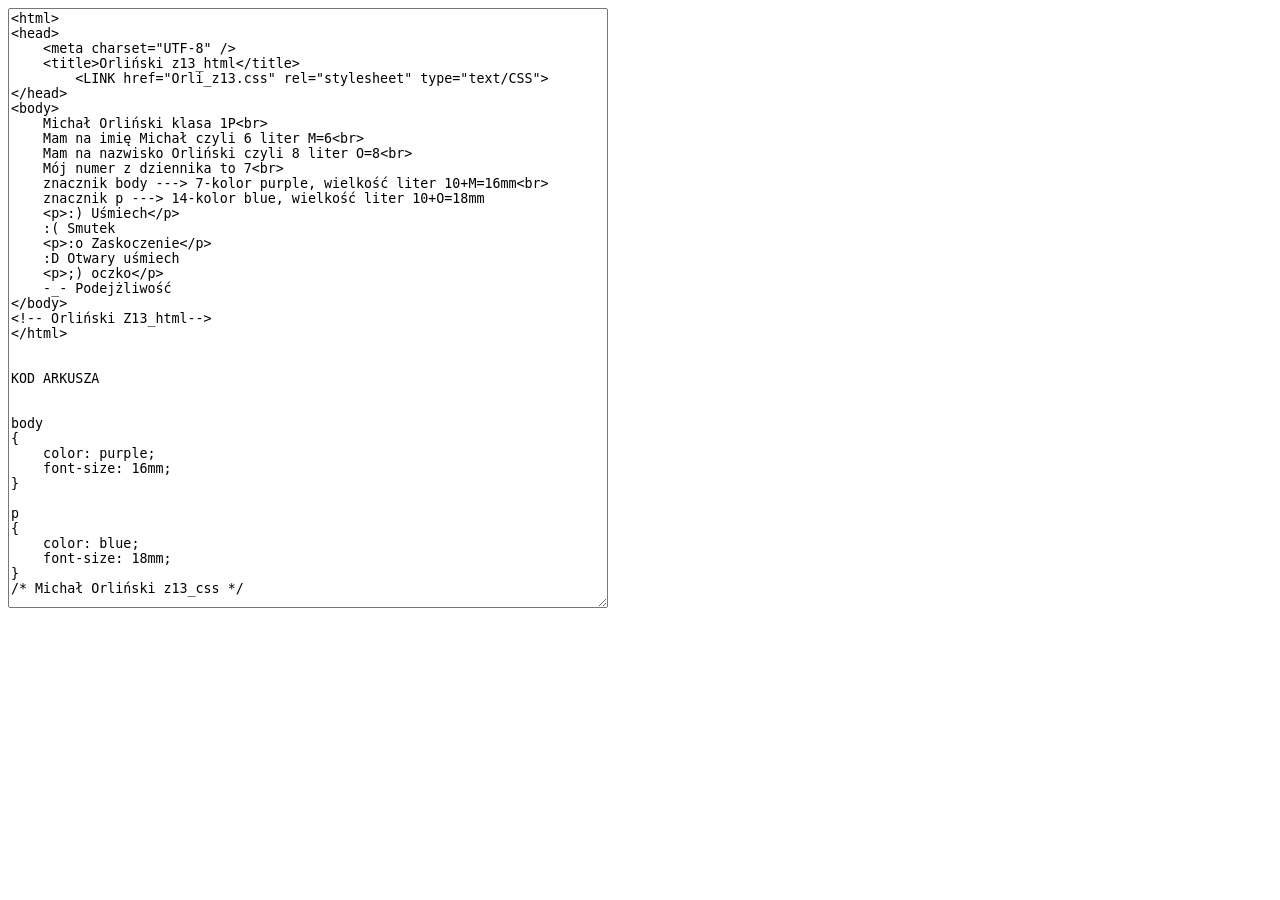
<file: Orli_z13_kod.html>
<html>
<head>
    <meta charset="UTF-8" />
    <title>Orliński z13_kod</title>
    <link href="text.css" rel="stylesheet" type="text/CSS">
</head>
<body>
    <textarea readonly>
<html>
<head>
    <meta charset="UTF-8" />
    <title>Orliński z13_html</title>
        <LINK href="Orli_z13.css" rel="stylesheet" type="text/CSS">
</head>
<body>
    Michał Orliński klasa 1P<br>
    Mam na imię Michał czyli 6 liter M=6<br>
    Mam na nazwisko Orliński czyli 8 liter O=8<br>
    Mój numer z dziennika to 7<br>
    znacznik body ---> 7-kolor purple, wielkość liter 10+M=16mm<br>
    znacznik p ---> 14-kolor blue, wielkość liter 10+O=18mm
    <p>:) Uśmiech</p>
    :( Smutek
    <p>:o Zaskoczenie</p>
    :D Otwary uśmiech
    <p>;) oczko</p>
    -_- Podejżliwość
</body>
<!-- Orliński Z13_html-->
</html>


KOD ARKUSZA 


body 
{
    color: purple;
    font-size: 16mm;
}

p 
{
    color: blue;
    font-size: 18mm;
}
/* Michał Orliński z13_css */
</textarea>
</body>
<!--- Orliński Z13_kod-->
</html>
</file>
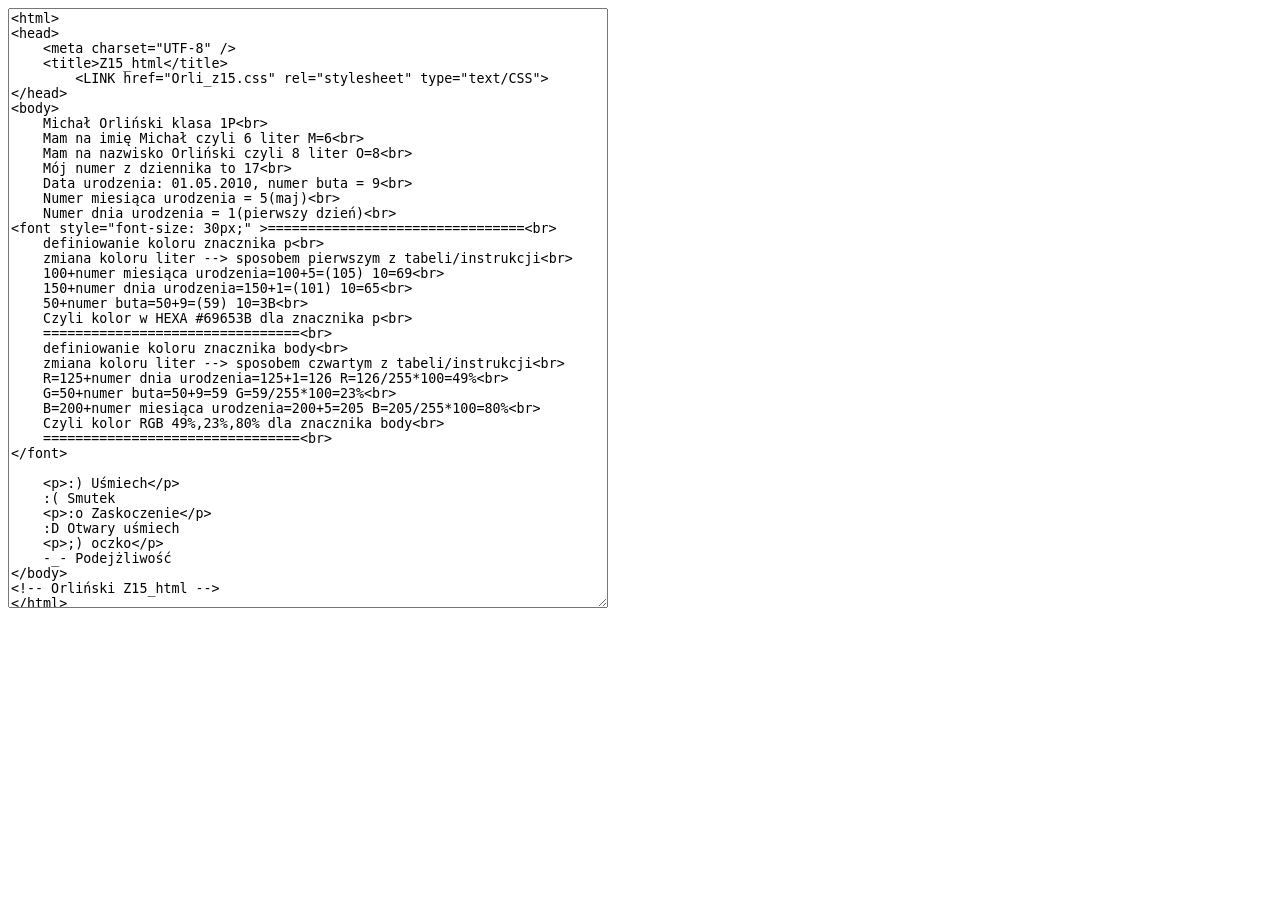
<file: Orli_z15_kod.html>
<html>
<head>
    <meta charset="UTF-8" />
    <title>Z15_kod</title>
    <link href="text.css" rel="stylesheet" type="text/CSS">
</head>
<body>
    <textarea readonly>
<html>
<head>
    <meta charset="UTF-8" />
    <title>Z15_html</title>
        <LINK href="Orli_z15.css" rel="stylesheet" type="text/CSS">
</head>
<body>
    Michał Orliński klasa 1P<br>
    Mam na imię Michał czyli 6 liter M=6<br>
    Mam na nazwisko Orliński czyli 8 liter O=8<br>
    Mój numer z dziennika to 17<br>
    Data urodzenia: 01.05.2010, numer buta = 9<br>
    Numer miesiąca urodzenia = 5(maj)<br>
    Numer dnia urodzenia = 1(pierwszy dzień)<br>
<font style="font-size: 30px;" >================================<br>
    definiowanie koloru znacznika p<br>
    zmiana koloru liter --> sposobem pierwszym z tabeli/instrukcji<br>
    100+numer miesiąca urodzenia=100+5=(105) 10=69<br>
    150+numer dnia urodzenia=150+1=(101) 10=65<br>
    50+numer buta=50+9=(59) 10=3B<br>
    Czyli kolor w HEXA #69653B dla znacznika p<br>
    ================================<br>
    definiowanie koloru znacznika body<br>
    zmiana koloru liter --> sposobem czwartym z tabeli/instrukcji<br>
    R=125+numer dnia urodzenia=125+1=126 R=126/255*100=49%<br>
    G=50+numer buta=50+9=59 G=59/255*100=23%<br>
    B=200+numer miesiąca urodzenia=200+5=205 B=205/255*100=80%<br>
    Czyli kolor RGB 49%,23%,80% dla znacznika body<br>
    ================================<br>
</font>

    <p>:) Uśmiech</p>
    :( Smutek
    <p>:o Zaskoczenie</p>
    :D Otwary uśmiech
    <p>;) oczko</p>
    -_- Podejżliwość
</body>
<!-- Orliński Z15_html -->
</html>


KOD ARKUSZA 


p
{
    color {color:#69653B};
    font-size: 18mm;
}

body 
{
    color {color:rgb(49%, 23%, 80%)};
    font-size: 16mm;
}
/* Orliński Z15_css */
    </textarea>
</body>
<!-- Orliński Z6_kod-->
</html>
</file>
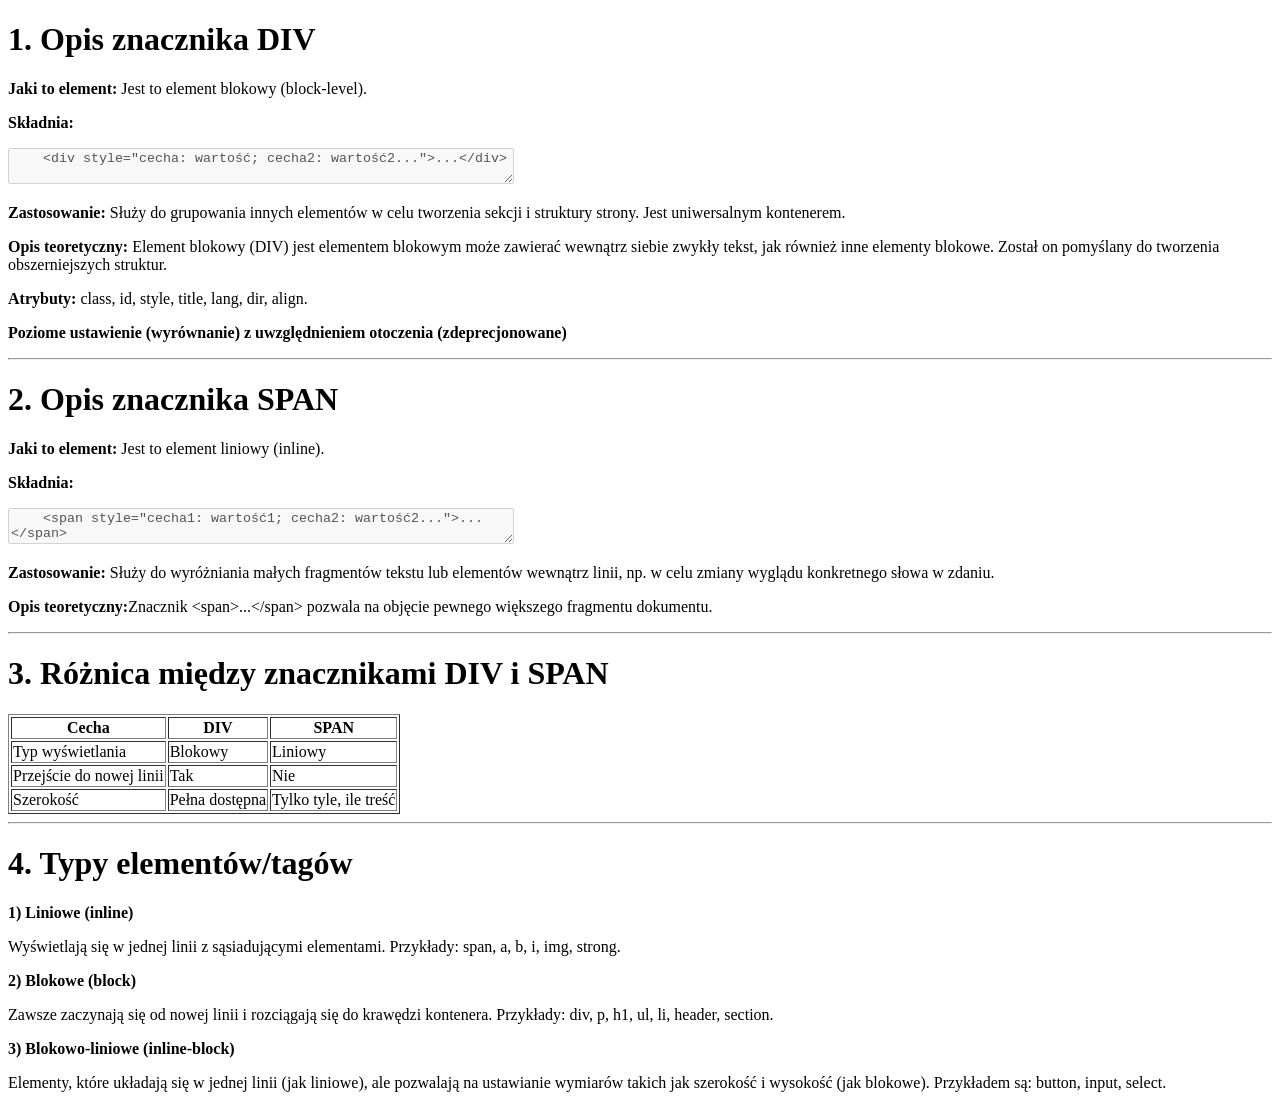
<file: Orli_z16.html>
<!DOCTYPE html>
<html>
    <head>
        <meta charset="UTF-8" />
    </head>
    <body>
        <h1>1. Opis znacznika DIV</h1>
    <p><b>Jaki to element:</b> Jest to element blokowy (block-level).</p>
    
    <p><b>Składnia:</b></p>
    <div>
        <textarea disabled="true" style="width: 500px;">
    <div style="cecha: wartość; cecha2: wartość2...">...</div>
        </textarea>
    </pre>

    <p><b>Zastosowanie:</b> Służy do grupowania innych elementów w celu tworzenia sekcji i struktury strony. Jest uniwersalnym kontenerem.</p>
    
    <p><b>Opis teoretyczny:</b> Element blokowy (DIV) jest elementem blokowym może zawierać wewnątrz siebie
zwykły tekst, jak również inne elementy blokowe. Został on pomyślany do tworzenia
obszerniejszych struktur.</p>
    
    <p><b>Atrybuty:</b> class, id, style, title, lang, dir, align.</p>
    
    <p><b>Poziome ustawienie (wyrównanie) z uwzględnieniem otoczenia (zdeprecjonowane)</b></p>

    <hr>

    <!-- Zadanie 2 -->
    <h1>2. Opis znacznika SPAN</h1>
    <p><b>Jaki to element:</b> Jest to element liniowy (inline).</p>

    <p><b>Składnia:</b></p>
    <textarea disabled="true" style="width: 500px;">
    <span style="cecha1: wartość1; cecha2: wartość2...">...</span>
    </textarea>
    <p><b>Zastosowanie:</b> Służy do wyróżniania małych fragmentów tekstu lub elementów wewnątrz linii, np. w celu zmiany wyglądu konkretnego słowa w zdaniu.</p>

    <p><b>Opis teoretyczny:</b>Znacznik &lt;span&gt;...&lt;/span&gt; pozwala na objęcie pewnego większego fragmentu dokumentu.</p>

    <hr>

    <!-- Zadanie 3 -->
    <h1>3. Różnica między znacznikami DIV i SPAN</h1>
    <table border="1" >
        <tr>
            <th>Cecha</th>
            <th>DIV</th>
            <th>SPAN</th>
        </tr>
        <tr>
            <td>Typ wyświetlania</td>
            <td>Blokowy</td>
            <td>Liniowy</td>
        </tr>
        <tr>
            <td>Przejście do nowej linii</td>
            <td>Tak</td>
            <td>Nie</td>
        </tr>
        <tr>
            <td>Szerokość</td>
            <td>Pełna dostępna</td>
            <td>Tylko tyle, ile treść</td>
        </tr>
    </table>

    <hr>

    <!-- Zadanie 4 -->
    <h1>4. Typy elementów/tagów</h1>
    
    <b>1) Liniowe (inline)</b>
    <p>Wyświetlają się w jednej linii z sąsiadującymi elementami. Przykłady: span, a, b, i, img, strong.</p>

    <b>2) Blokowe (block)</b>
    <p>Zawsze zaczynają się od nowej linii i rozciągają się do krawędzi kontenera. Przykłady: div, p, h1, ul, li, header, section.</p>

    <b>3) Blokowo-liniowe (inline-block)</b>
    <p>Elementy, które układają się w jednej linii (jak liniowe), ale pozwalają na ustawianie wymiarów takich jak szerokość i wysokość (jak blokowe). Przykładem są: button, input, select.</p>
    </body>
</html>
<!--Michał Orliński-->
</file>
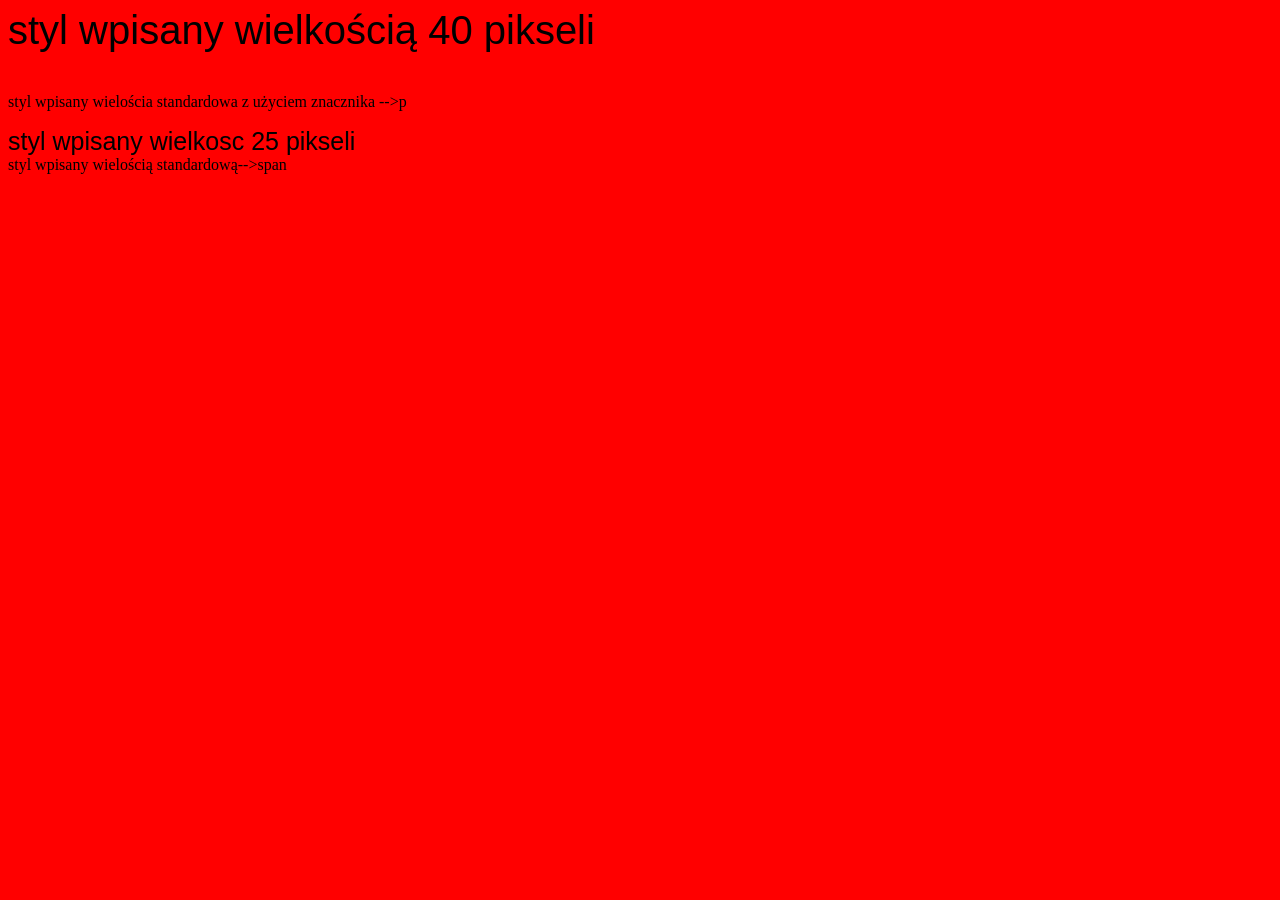
<file: Orli_z17_p1.html>
<html>
    <head>
        <title>Orliński</title>
        <meta http-equiv="Content-Type" content="text/html; charset=UTF-8" />
    </head>
    <body bgcolor="red">
        <div><!-- początekbloku DIV -->
            <p style="font-family: Arial, Helvetica, sans-serif; font-size: 40px;">
                styl wpisany wielkością 40 pikseli</p>
            <p>styl wpisany wielościa standardowa z użyciem znacznika -->p</p>
            <span style="font-family: Arial, Helvetica, sans-serif; font-size: 25px;">
                styl wpisany wielkosc 25 pikseli</span><br>
            <span>styl wpisany wielością standardową-->span</span>
        </div><!-- koniec bloku DIV -->
    </body>
</html>
<!--Michał Orliński-->
</file>
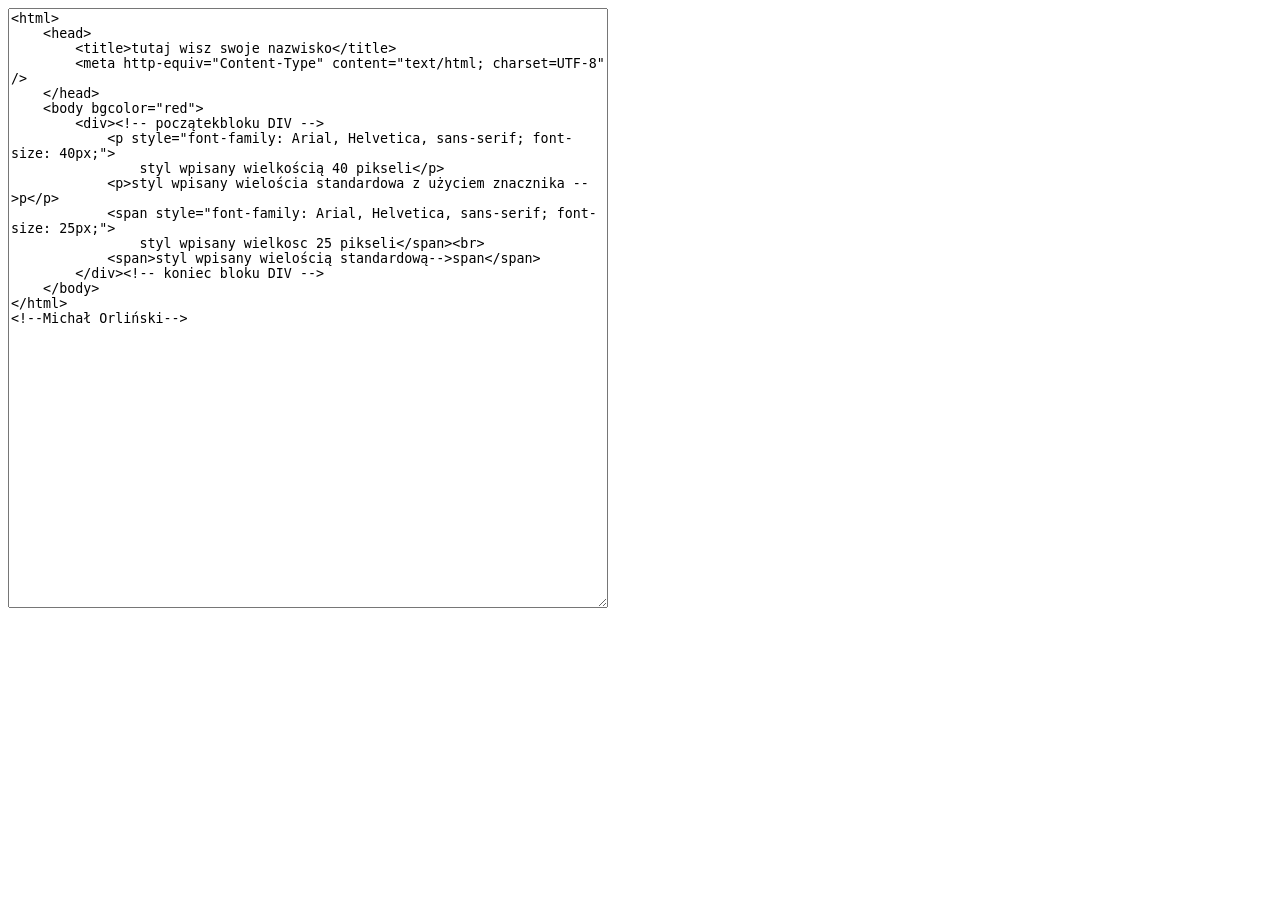
<file: Orli_z17_p1_kod.html>
<html>

<head>
    <meta charset="UTF-8" />
    <title>Z17_p2_kod</title>
    <link href="text.css" rel="stylesheet" type="text/CSS">
</head>

<body>
<textarea readonly>
<html>
    <head>
        <title>tutaj wisz swoje nazwisko</title>
        <meta http-equiv="Content-Type" content="text/html; charset=UTF-8" />
    </head>
    <body bgcolor="red">
        <div><!-- początekbloku DIV -->
            <p style="font-family: Arial, Helvetica, sans-serif; font-size: 40px;">
                styl wpisany wielkością 40 pikseli</p>
            <p>styl wpisany wielościa standardowa z użyciem znacznika -->p</p>
            <span style="font-family: Arial, Helvetica, sans-serif; font-size: 25px;">
                styl wpisany wielkosc 25 pikseli</span><br>
            <span>styl wpisany wielością standardową-->span</span>
        </div><!-- koniec bloku DIV -->
    </body>
</html>
<!--Michał Orliński-->
</textarea>
</body>

</html>
<!--Michał Orliński-->
</file>
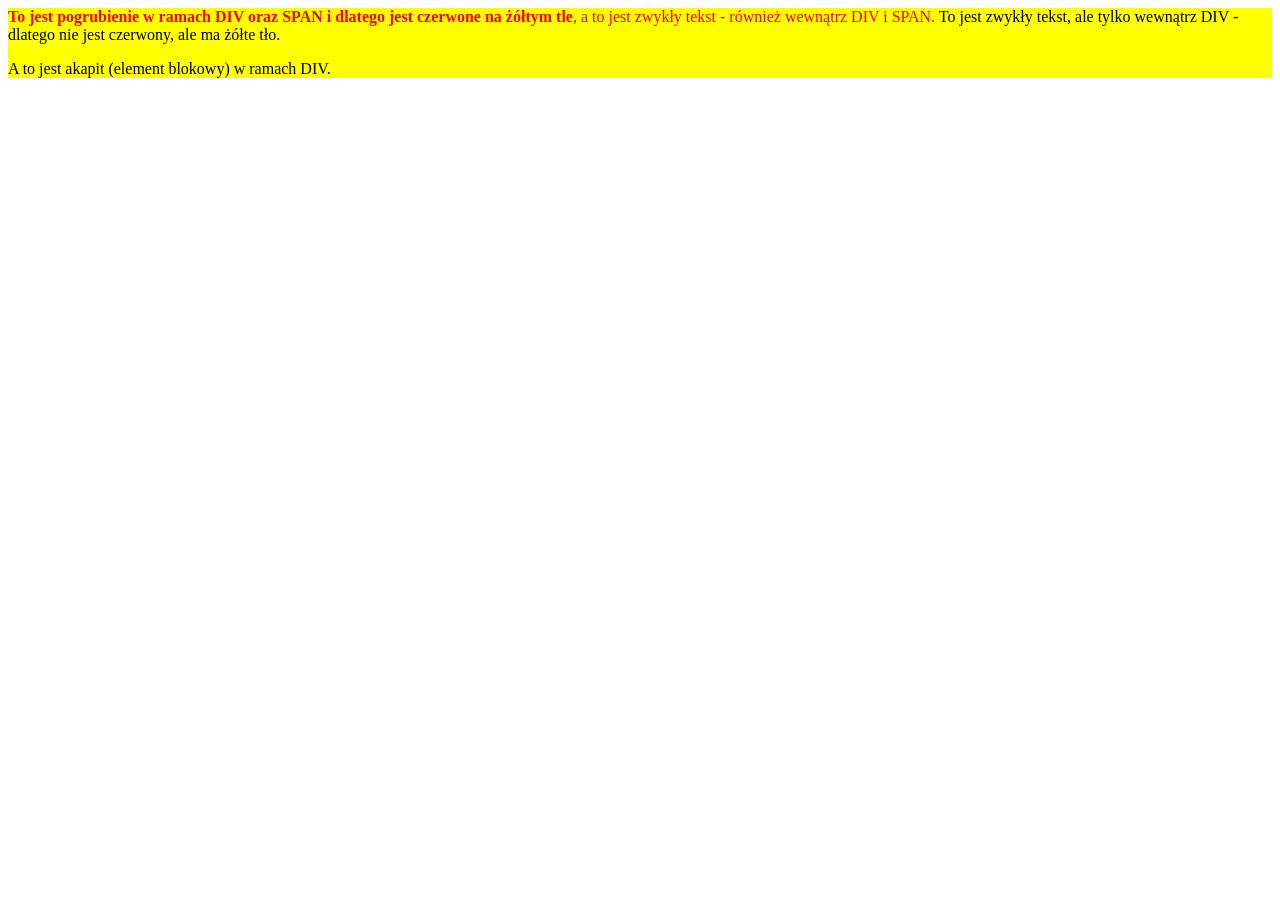
<file: Orli_z17_p2.html>
<html>

<head>
    <title>Z17_p2</title>
    <meta http-equiv="Content-Type" content="text/html; charset=UTF-8" />
</head>

<body>
    <div style="background-color:yellow">
        <span style="color:red">
            <b>To jest pogrubienie w ramach DIV oraz SPAN i dlatego jest czerwone na żółtym tle</b>,
            a to jest zwykły tekst - również wewnątrz DIV i SPAN.
        </span>
        To jest zwykły tekst, ale tylko wewnątrz DIV - dlatego nie jest czerwony, ale ma żółte tło.
        <p>A to jest akapit (element blokowy) w ramach DIV.</p>
    </div>
</body>

</html>
<!--Michał Orliński-->
</file>
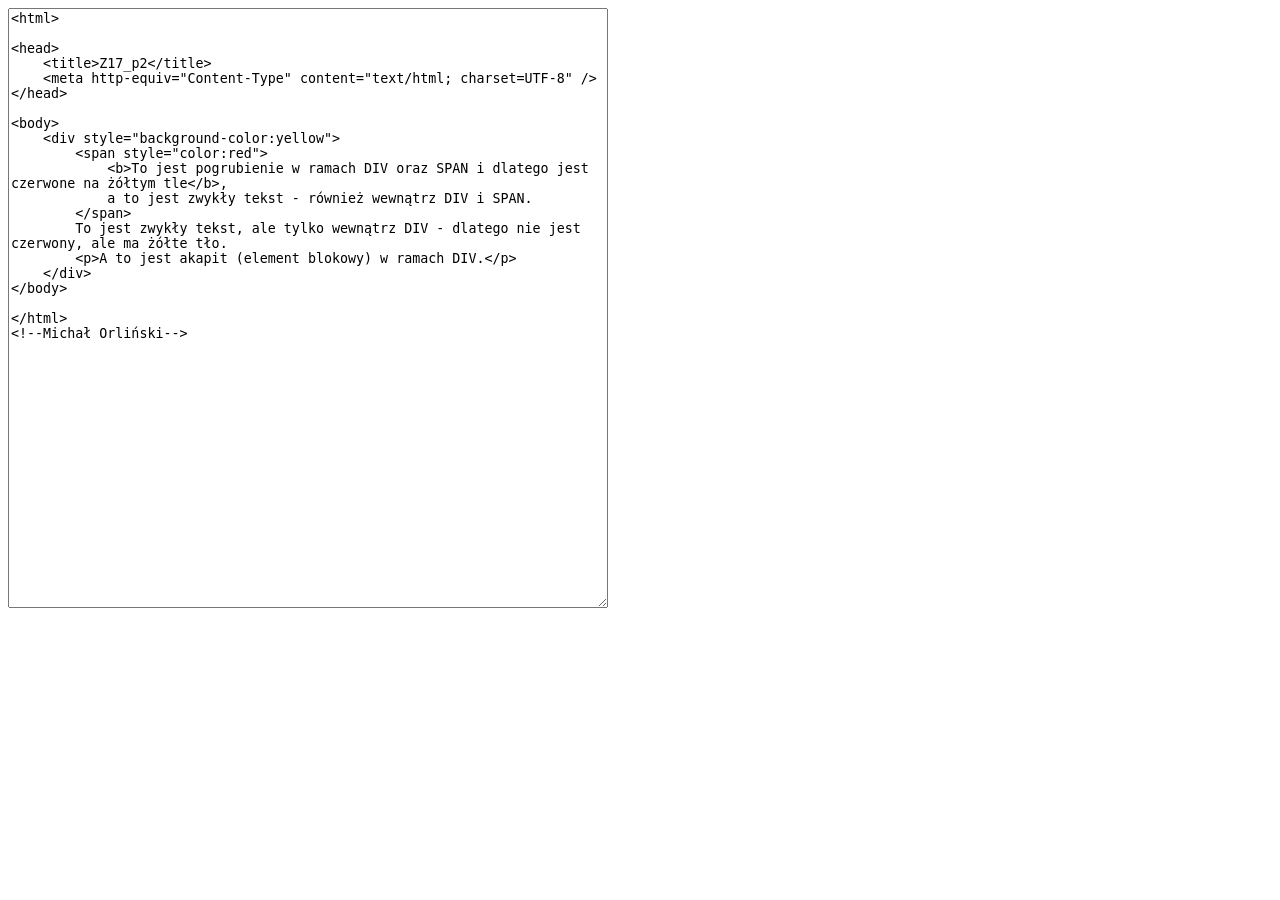
<file: Orli_z17_p2_kod.html>
<html>

<head>
    <meta charset="UTF-8" />
    <title>Z17_p2_kod</title>
    <link href="text.css" rel="stylesheet" type="text/CSS">
</head>

<body>
    <textarea readonly>
<html>

<head>
    <title>Z17_p2</title>
    <meta http-equiv="Content-Type" content="text/html; charset=UTF-8" />
</head>

<body>
    <div style="background-color:yellow">
        <span style="color:red">
            <b>To jest pogrubienie w ramach DIV oraz SPAN i dlatego jest czerwone na żółtym tle</b>,
            a to jest zwykły tekst - również wewnątrz DIV i SPAN.
        </span>
        To jest zwykły tekst, ale tylko wewnątrz DIV - dlatego nie jest czerwony, ale ma żółte tło.
        <p>A to jest akapit (element blokowy) w ramach DIV.</p>
    </div>
</body>

</html>
<!--Michał Orliński-->
    </textarea>
</body>

</html>
<!--Michał Orliński-->
</file>
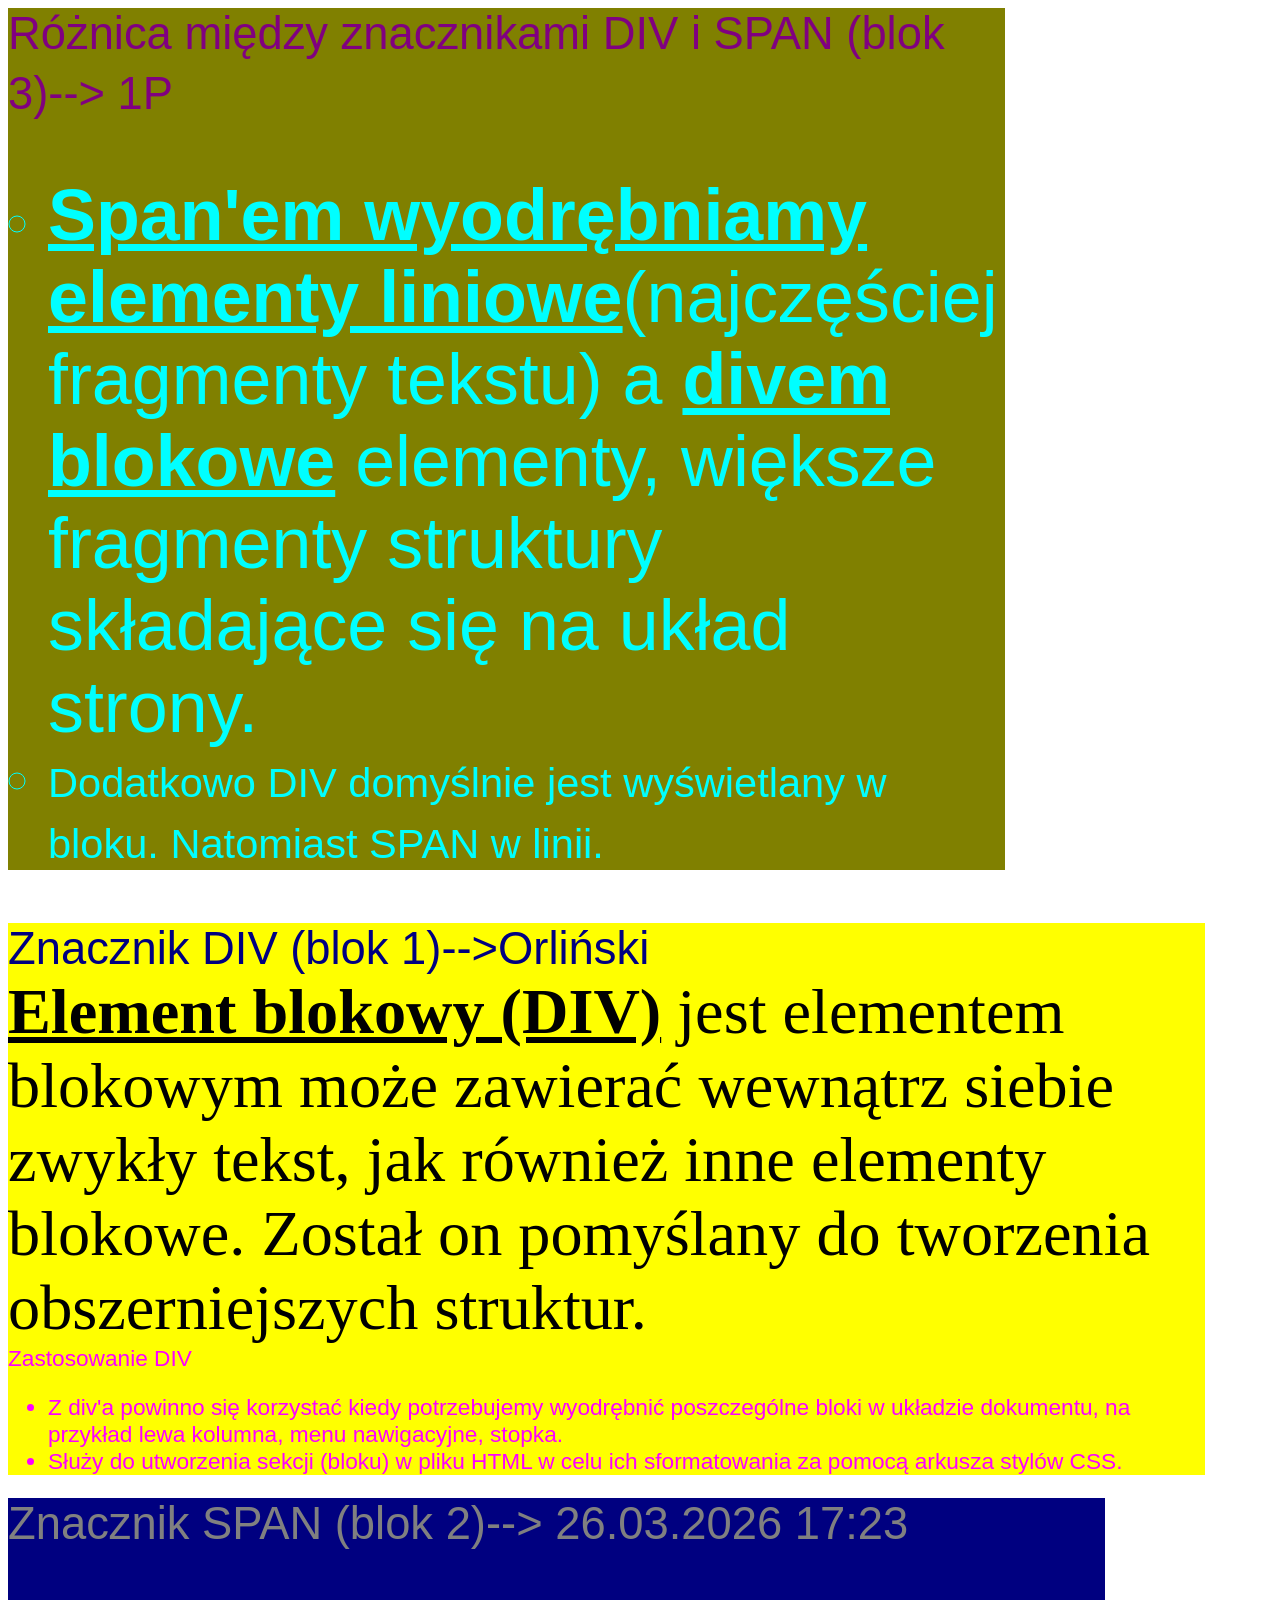
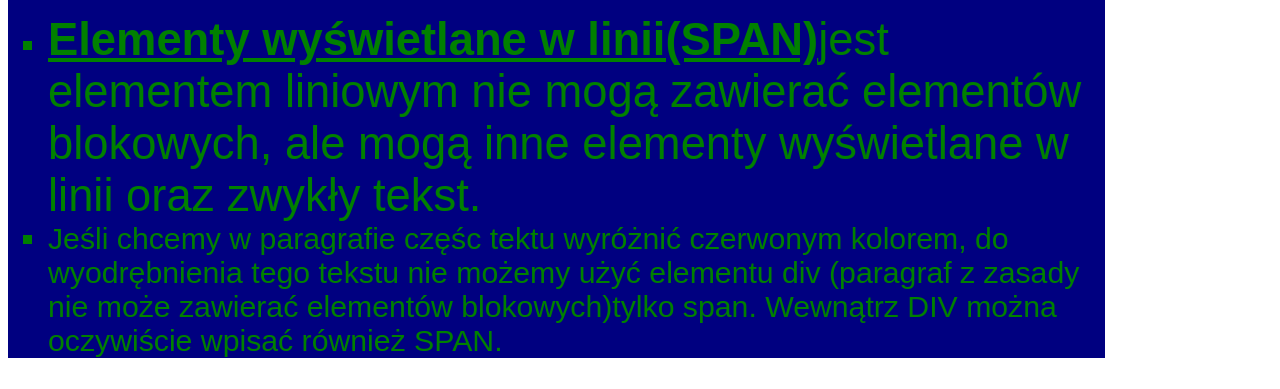
<file: Orli_z18.html>
<!DOCTYPE html>
<html lang="pl">

<head>
    <meta charset="UTF-8">
    <title>Z18</title>
</head>

<body style="font-family: Arial, sans-serif;">

    <!-- początekbloku DIV 3 -->
    <div style="background-color: olive; width: 997px">
        <span style="color: purple;font-size: 1.2cm;font-family: Arial;">
            Różnica między znacznikami DIV i SPAN (blok 3)--> 1P
        </span>
        <span style="color: aqua; font-family: Arial, Helvetica, sans-serif; font-size: 1.4cm;"><br />
            <ul type="circle">
                <li>
                    <span style="font-size: 1.9cm;"><u><b>Span'em wyodrębniamy elementy liniowe</b></u>(najczęściej
                        fragmenty tekstu) a
                        <u><b>divem blokowe</b></u> elementy, większe fragmenty struktury składające się na układ
                        strony.</span>
                </li>
                <li>
                    <span style="font-size: 11mm;">Dodatkowo DIV domyślnie jest wyświetlany w bloku. Natomiast SPAN w
                        linii.</span>
                </li>
            </ul>
        </span>
    </div>
    <!-- koniec bloku DIV 3 -->

    <!-- początekbloku DIV 1 -->
    <div style="background-color: yellow; width: 1197px">
        <span style="color: navy;font-size: 1.2cm;font-family: Arial;">
            Znacznik DIV (blok 1)-->Orliński
        </span>
        <br />
        <span style="font-size: 1.7cm;font-family: Times New Roman;">
            <b><u> Element blokowy (DIV)</u></b> jest elementem blokowym może zawierać
            wewnątrz siebie zwykły tekst, jak również inne elementy blokowe. Został on
            pomyślany do tworzenia obszerniejszych struktur.
        </span>
        <span style="color: fuchsia; font-family: Arial, Helvetica, sans-serif; font-size: 6mm;"><br />
            Zastosowanie DIV
            <ul type="disc">
                <li>
                    Z div'a powinno się korzystać kiedy potrzebujemy wyodrębnić poszczególne
                    bloki w układzie dokumentu, na przykład lewa kolumna, menu nawigacyjne,
                    stopka.
                </li>
                <li>Służy do utworzenia sekcji (bloku) w pliku HTML w celu ich sformatowania za pomocą
                    arkusza stylów CSS.</li>
            </ul>
        </span>
    </div>
    <!-- koniec bloku DIV1 -->

    <!-- początekbloku DIV 2 -->
    <div style="background-color: navy; width: 1097px">
        <span style="color: gray;font-size: 1.2cm;font-family: Arial;">
            Znacznik SPAN (blok 2)--> 26.03.2026 17:23
        </span>
        <br />
        <span style="color: green;font-family: Arial, Helvetica, sans-serif; font-size: 8mm;"><br />
            <ul type="square">
                <li>
                    <span style="font-size: 1.2cm;">
                        <u><b>Elementy wyświetlane w linii(SPAN)</b></u>jest elementem liniowym nie mogą zawierać
                        elementów blokowych, ale
                        mogą inne elementy wyświetlane w linii oraz zwykły tekst.
                    </span>
                </li>
                <li>
                    Jeśli chcemy w paragrafie częśc tektu wyróżnić czerwonym kolorem, do wyodrębnienia tego tekstu nie
                    możemy
                    użyć elementu div (paragraf z zasady nie może zawierać elementów blokowych)tylko span. Wewnątrz DIV
                    można
                    oczywiście wpisać również SPAN.
                </li>
            </ul>
        </span>
    </div>
    <!-- koniec bloku DIV 2 -->
</body>

</html>
<!--Michał Orliński-->
</file>
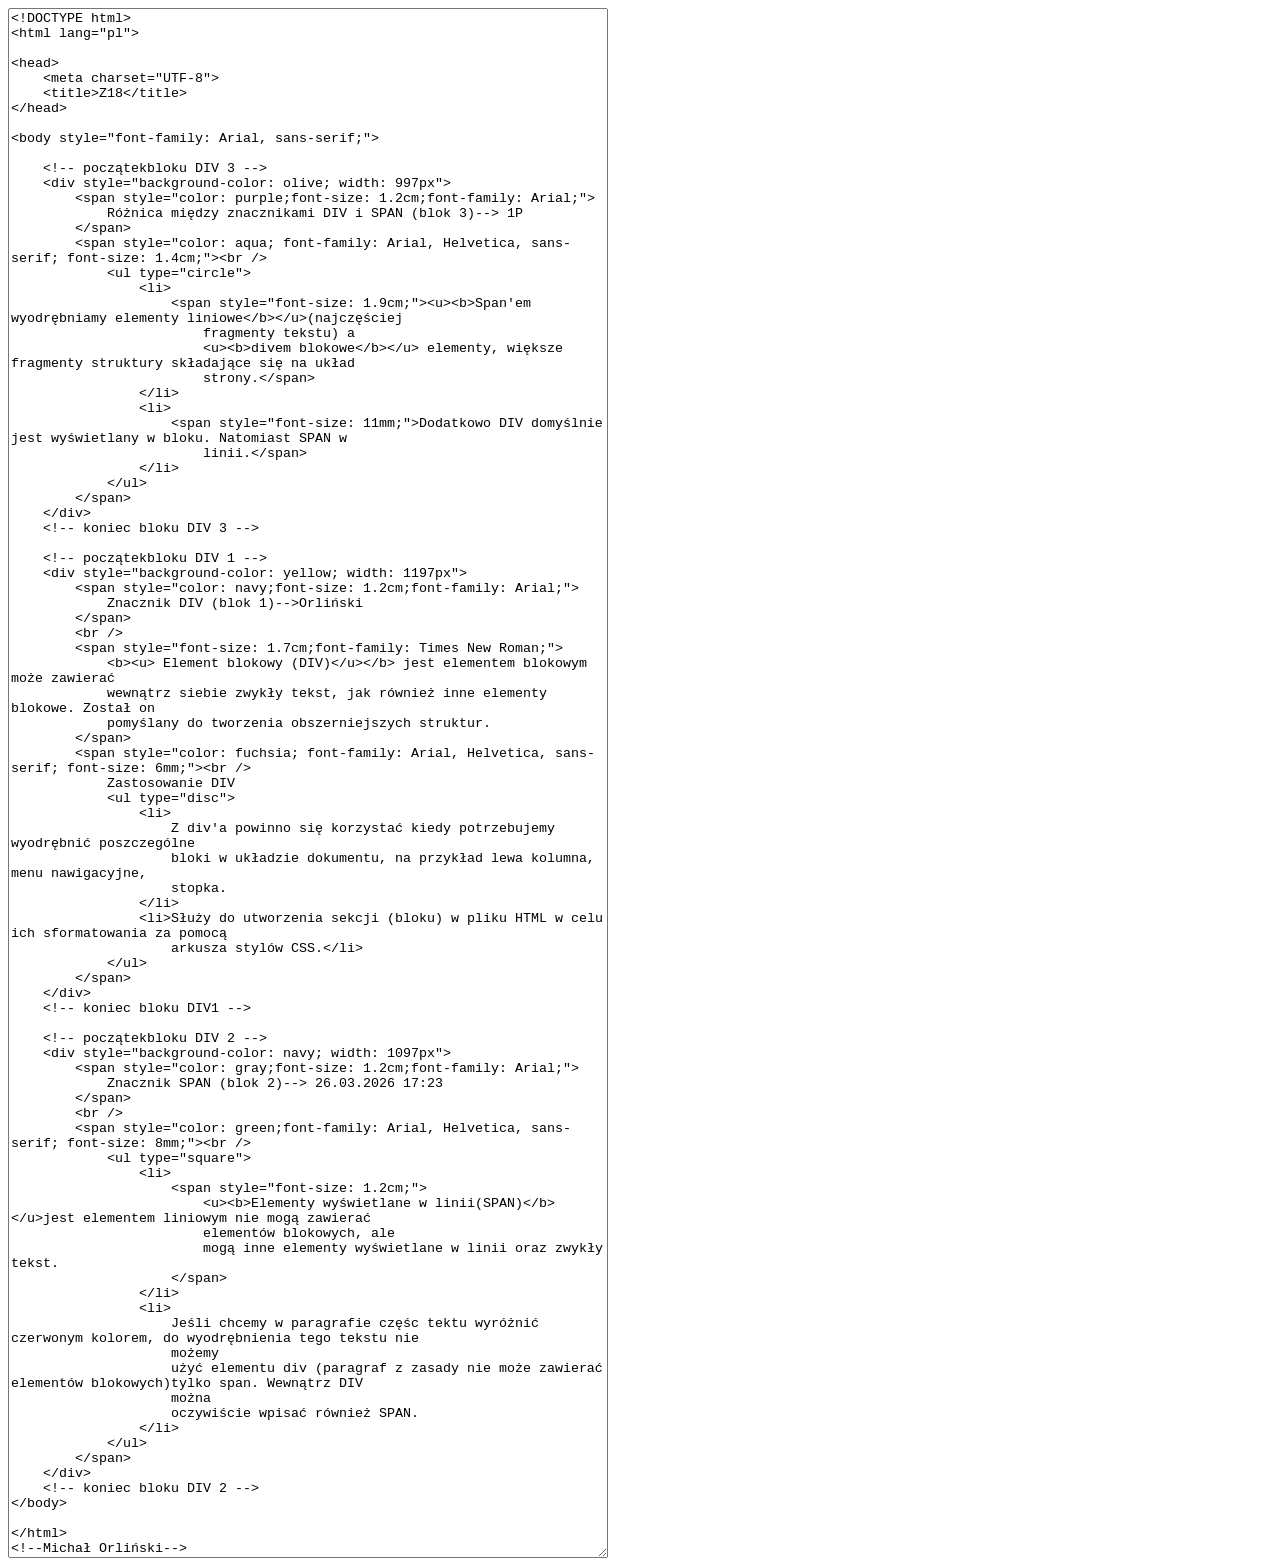
<file: Orli_z18_kod.html>
<html>

<head>
    <meta charset="UTF-8" />
    <title>Z18_kod</title>
    <link href="text.css" rel="stylesheet" type="text/CSS">
</head>

<body>
<textarea readonly style="height: 1550;">
<!DOCTYPE html>
<html lang="pl">

<head>
    <meta charset="UTF-8">
    <title>Z18</title>
</head>

<body style="font-family: Arial, sans-serif;">

    <!-- początekbloku DIV 3 -->
    <div style="background-color: olive; width: 997px">
        <span style="color: purple;font-size: 1.2cm;font-family: Arial;">
            Różnica między znacznikami DIV i SPAN (blok 3)--> 1P
        </span>
        <span style="color: aqua; font-family: Arial, Helvetica, sans-serif; font-size: 1.4cm;"><br />
            <ul type="circle">
                <li>
                    <span style="font-size: 1.9cm;"><u><b>Span'em wyodrębniamy elementy liniowe</b></u>(najczęściej
                        fragmenty tekstu) a
                        <u><b>divem blokowe</b></u> elementy, większe fragmenty struktury składające się na układ
                        strony.</span>
                </li>
                <li>
                    <span style="font-size: 11mm;">Dodatkowo DIV domyślnie jest wyświetlany w bloku. Natomiast SPAN w
                        linii.</span>
                </li>
            </ul>
        </span>
    </div>
    <!-- koniec bloku DIV 3 -->

    <!-- początekbloku DIV 1 -->
    <div style="background-color: yellow; width: 1197px">
        <span style="color: navy;font-size: 1.2cm;font-family: Arial;">
            Znacznik DIV (blok 1)-->Orliński
        </span>
        <br />
        <span style="font-size: 1.7cm;font-family: Times New Roman;">
            <b><u> Element blokowy (DIV)</u></b> jest elementem blokowym może zawierać
            wewnątrz siebie zwykły tekst, jak również inne elementy blokowe. Został on
            pomyślany do tworzenia obszerniejszych struktur.
        </span>
        <span style="color: fuchsia; font-family: Arial, Helvetica, sans-serif; font-size: 6mm;"><br />
            Zastosowanie DIV
            <ul type="disc">
                <li>
                    Z div'a powinno się korzystać kiedy potrzebujemy wyodrębnić poszczególne
                    bloki w układzie dokumentu, na przykład lewa kolumna, menu nawigacyjne,
                    stopka.
                </li>
                <li>Służy do utworzenia sekcji (bloku) w pliku HTML w celu ich sformatowania za pomocą
                    arkusza stylów CSS.</li>
            </ul>
        </span>
    </div>
    <!-- koniec bloku DIV1 -->

    <!-- początekbloku DIV 2 -->
    <div style="background-color: navy; width: 1097px">
        <span style="color: gray;font-size: 1.2cm;font-family: Arial;">
            Znacznik SPAN (blok 2)--> 26.03.2026 17:23
        </span>
        <br />
        <span style="color: green;font-family: Arial, Helvetica, sans-serif; font-size: 8mm;"><br />
            <ul type="square">
                <li>
                    <span style="font-size: 1.2cm;">
                        <u><b>Elementy wyświetlane w linii(SPAN)</b></u>jest elementem liniowym nie mogą zawierać
                        elementów blokowych, ale
                        mogą inne elementy wyświetlane w linii oraz zwykły tekst.
                    </span>
                </li>
                <li>
                    Jeśli chcemy w paragrafie częśc tektu wyróżnić czerwonym kolorem, do wyodrębnienia tego tekstu nie
                    możemy
                    użyć elementu div (paragraf z zasady nie może zawierać elementów blokowych)tylko span. Wewnątrz DIV
                    można
                    oczywiście wpisać również SPAN.
                </li>
            </ul>
        </span>
    </div>
    <!-- koniec bloku DIV 2 -->
</body>

</html>
<!--Michał Orliński-->
</textarea>
</body>

</html>
<!--Michał Orliński-->
    </textarea>
</body>

</html>
<!--Michał Orliński-->
</file>
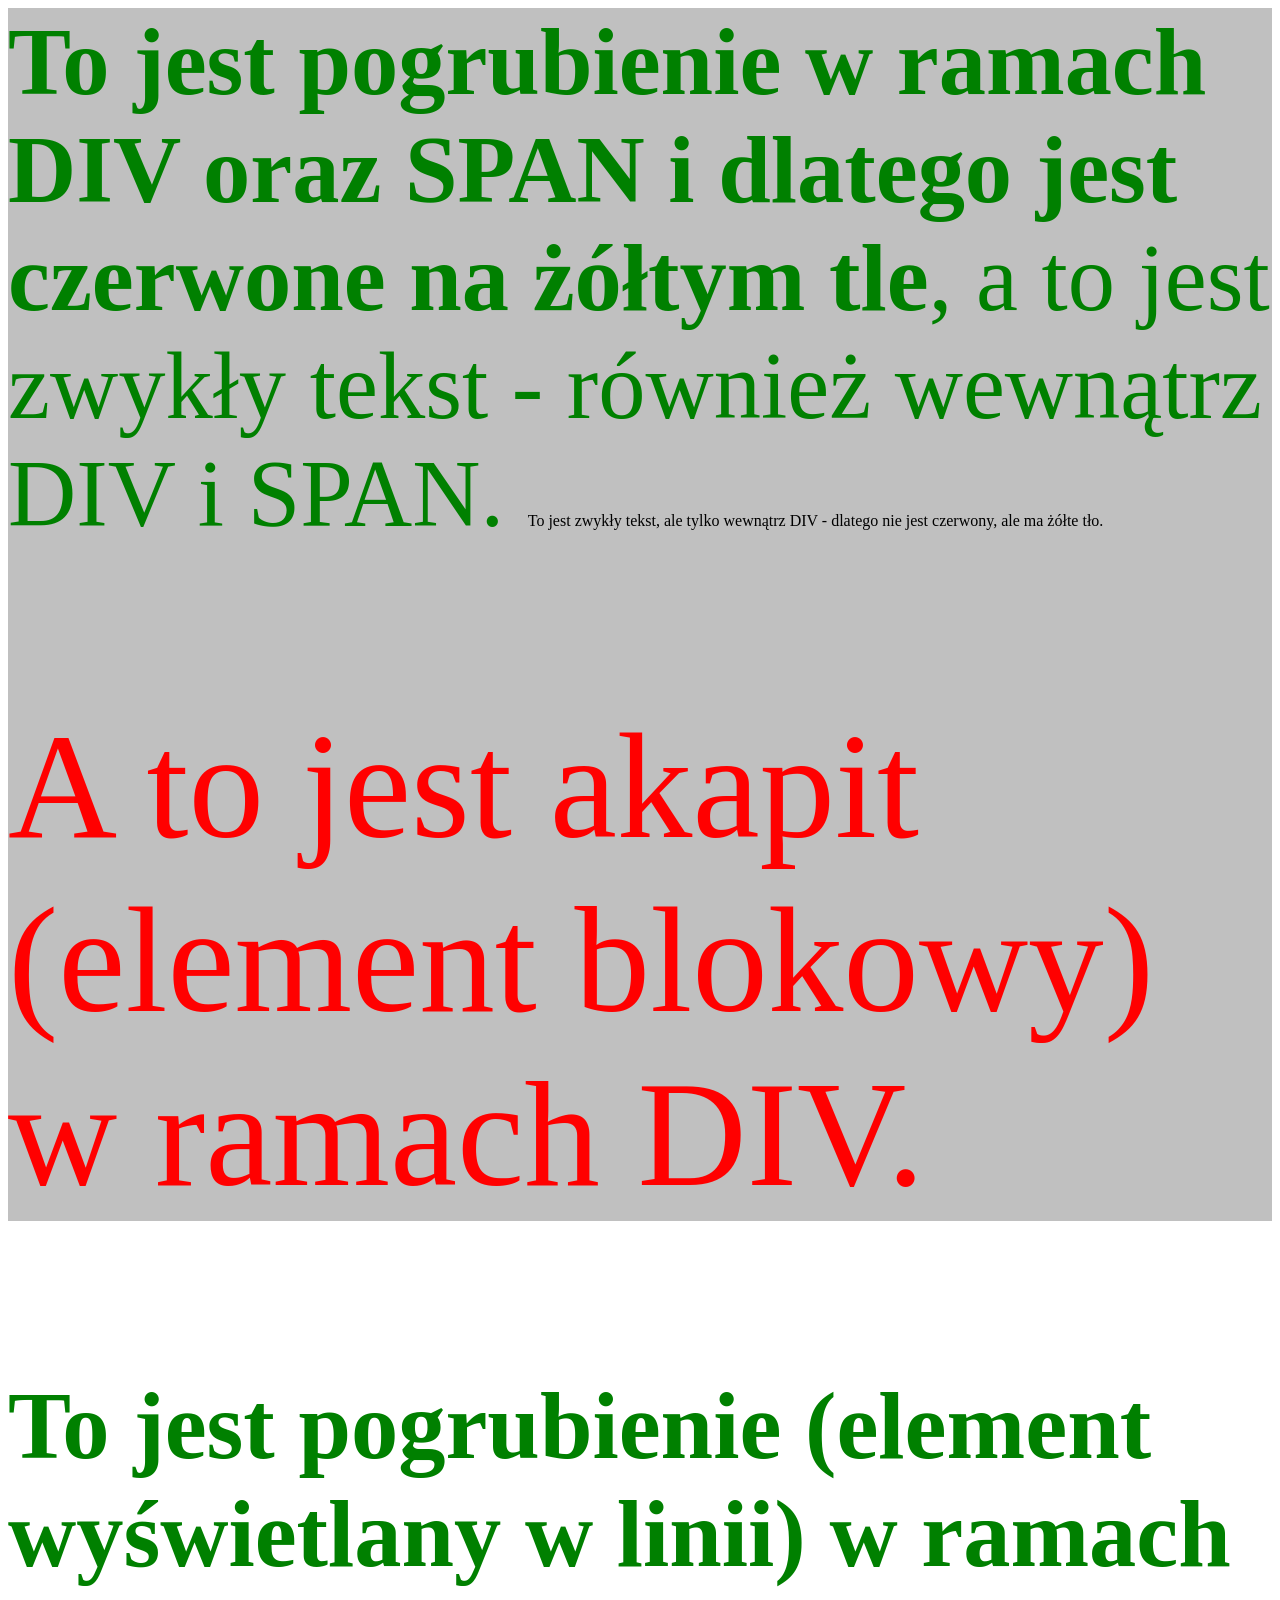
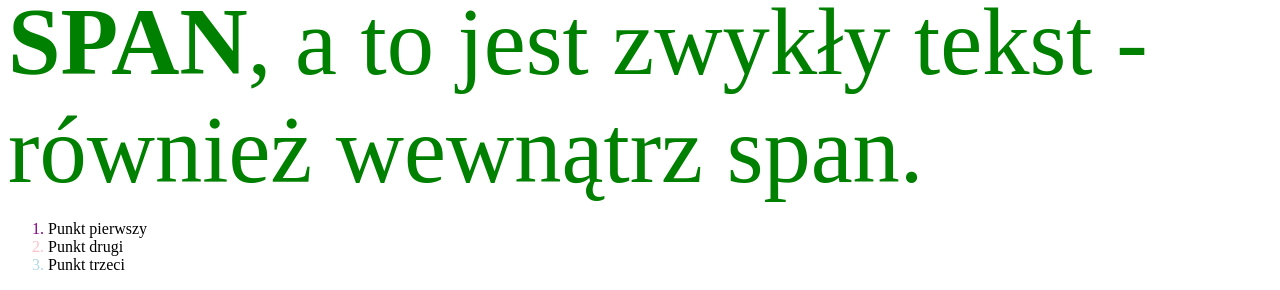
<file: Orli_z19.html>
<!DOCTYPE html>
<html lang="pl">

<head>
    <meta charset="UTF-8">
    <title>Z19</title>
</head>

<body>
    <div style="background-color: silver">
        <span style="color: green; font-size: 25mm;">
            <b>To jest pogrubienie w ramach DIV oraz SPAN i dlatego jest czerwone na żółtym tle</b>,
            a to jest zwykły tekst - również wewnątrz DIV i SPAN.
        </span>
        To jest zwykły tekst, ale tylko wewnątrz DIV - dlatego nie jest czerwony, ale ma żółte tło.
        <p style="color: red; font-size: 40mm;">A to jest akapit (element blokowy) w ramach DIV.</p>
    </div>

    <span style="color: green; font-size: 25mm;">
        <b>To jest pogrubienie (element wyświetlany w linii) w ramach SPAN</b>,
        a to jest zwykły tekst - również wewnątrz span.
    </span>

    <ol>
        <li style="color: rgb(128, 0, 128); "><span style="color: black; ">Punkt pierwszy</span></li>
        <li style="color: rgb(255, 192, 203); "><span style="color: black; ">Punkt drugi</span></li>
        <li style="color: rgb(173, 216, 230); "><span style="color: black; ">Punkt trzeci</span></li>
    </ol>
</body>

</html>
<!--Michał Orliński-->
</file>
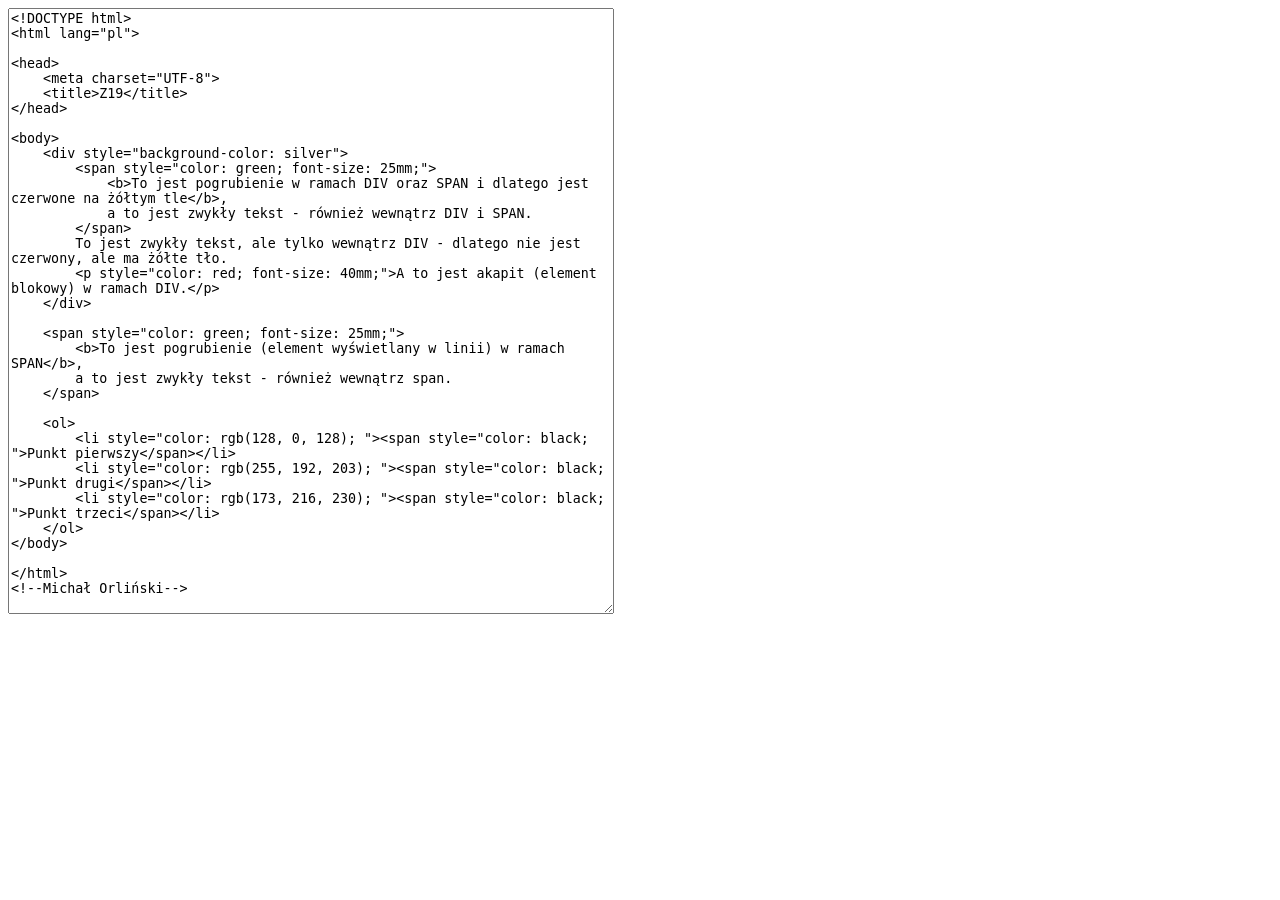
<file: Orli_z19_kod.html>
<!DOCTYPE html>
<html lang="pl">

<head>
    <meta charset="UTF-8">
    <title>Z19 kod</title>

</head>

<body>
<textarea readonly style="width: 600px; height: 600px;">
<!DOCTYPE html>
<html lang="pl">

<head>
    <meta charset="UTF-8">
    <title>Z19</title>
</head>

<body>
    <div style="background-color: silver">
        <span style="color: green; font-size: 25mm;">
            <b>To jest pogrubienie w ramach DIV oraz SPAN i dlatego jest czerwone na żółtym tle</b>,
            a to jest zwykły tekst - również wewnątrz DIV i SPAN.
        </span>
        To jest zwykły tekst, ale tylko wewnątrz DIV - dlatego nie jest czerwony, ale ma żółte tło.
        <p style="color: red; font-size: 40mm;">A to jest akapit (element blokowy) w ramach DIV.</p>
    </div>

    <span style="color: green; font-size: 25mm;">
        <b>To jest pogrubienie (element wyświetlany w linii) w ramach SPAN</b>,
        a to jest zwykły tekst - również wewnątrz span.
    </span>

    <ol>
        <li style="color: rgb(128, 0, 128); "><span style="color: black; ">Punkt pierwszy</span></li>
        <li style="color: rgb(255, 192, 203); "><span style="color: black; ">Punkt drugi</span></li>
        <li style="color: rgb(173, 216, 230); "><span style="color: black; ">Punkt trzeci</span></li>
    </ol>
</body>

</html>
<!--Michał Orliński-->
</textarea>
</body>

</html>
<!--Michał Orliński-->
</file>
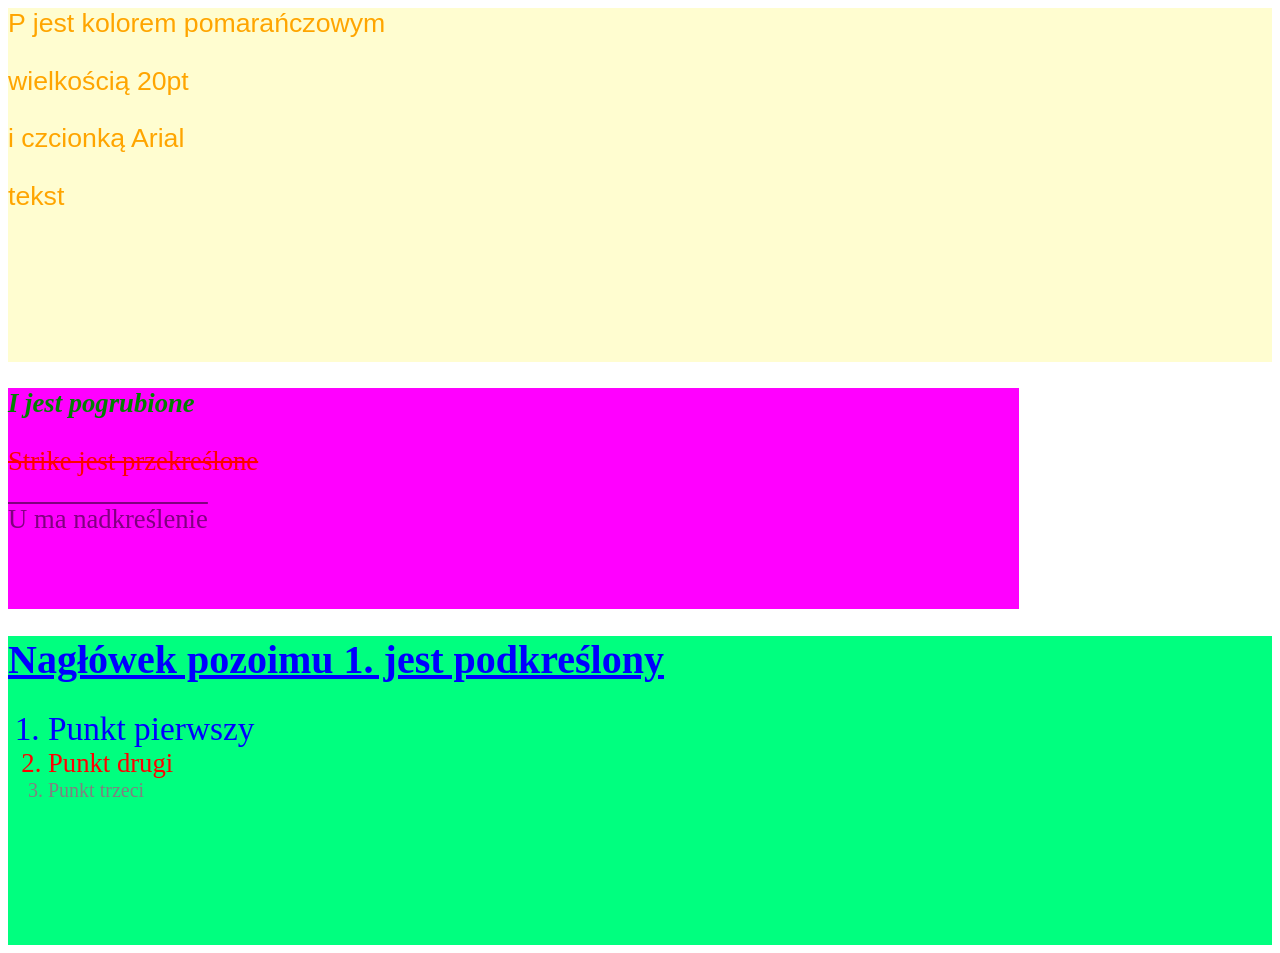
<file: Orli_z20.html>
<html>
<head>
    <meta charset="UTF-8" />
    <title>zadanie 20</title>
</head>
<body>
    <div style="background-color: #FFFDD0; width: 100%; height: 40%; color: orange; font-size: 20pt; font-family: Arial;">
        <p>P jest kolorem pomarańczowym</p>
        <p> wielkością 20pt</p>
        <p>i czcionką Arial</p>
        <p>tekst</p>
    </div>
    <div style="background-color: magenta; width: 80%; height: 25%;">
        <p style="font-style: italic; font-size: 20pt; color: green; font-weight: bold;">I jest pogrubione</p>
        <p style="text-decoration: line-through; color: red; font-size: 20pt; ">Strike jest przekreślone</p>
        <p style="text-decoration: overline; color: purple; font-size: 20pt;">U ma nadkreślenie</p>
    </div>
    <div style="background-color: springgreen; width: 100%; height: 35%;">
        <h1 style="color: blue; font-size: 30pt; text-decoration: underline;">Nagłówek pozoimu 1. jest podkreślony</h1>
        <ol>
            <li style="color: blue; font-size: 25pt;">Punkt pierwszy</li>
            <li style="color: red; font-size: 20pt;">Punkt drugi</li>
            <li style="color: gray; font-size: 15pt;">Punkt trzeci</li>
        </ol>
    </div>
    
</body>
</html>
<!--Michał Orliński-->
</file>
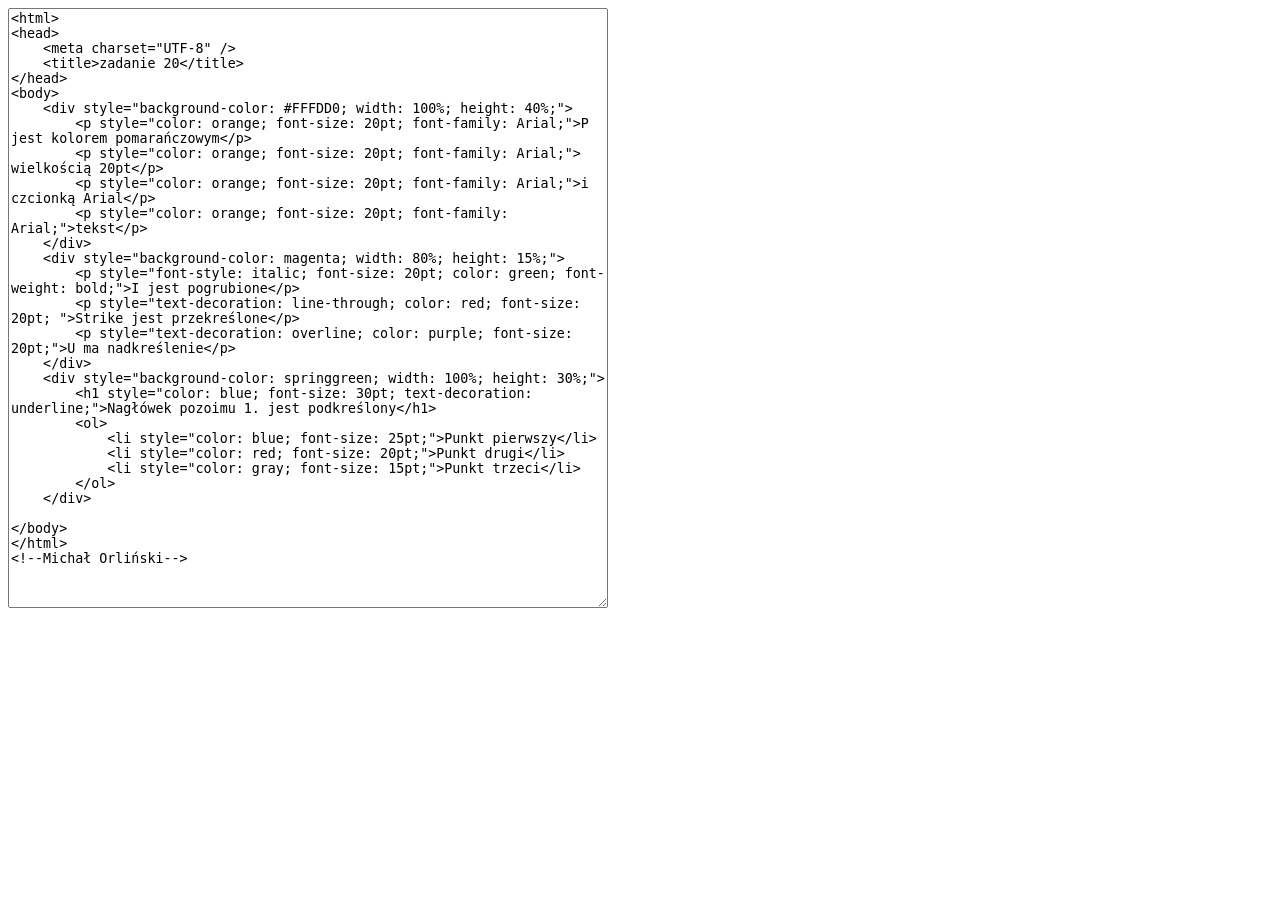
<file: Orli_z20_kod.html>
<html>
<head>
    <meta charset="UTF-8" />
    <title>zadanie 20 kod</title>
    <link href="text.css" rel="stylesheet" type="text/CSS">
</head>
<body>
    <textarea readonly>
<html>
<head>
    <meta charset="UTF-8" />
    <title>zadanie 20</title>
</head>
<body>
    <div style="background-color: #FFFDD0; width: 100%; height: 40%;">
        <p style="color: orange; font-size: 20pt; font-family: Arial;">P jest kolorem pomarańczowym</p>
        <p style="color: orange; font-size: 20pt; font-family: Arial;"> wielkością 20pt</p>
        <p style="color: orange; font-size: 20pt; font-family: Arial;">i czcionką Arial</p>
        <p style="color: orange; font-size: 20pt; font-family: Arial;">tekst</p>
    </div>
    <div style="background-color: magenta; width: 80%; height: 15%;">
        <p style="font-style: italic; font-size: 20pt; color: green; font-weight: bold;">I jest pogrubione</p>
        <p style="text-decoration: line-through; color: red; font-size: 20pt; ">Strike jest przekreślone</p>
        <p style="text-decoration: overline; color: purple; font-size: 20pt;">U ma nadkreślenie</p>
    </div>
    <div style="background-color: springgreen; width: 100%; height: 30%;">
        <h1 style="color: blue; font-size: 30pt; text-decoration: underline;">Nagłówek pozoimu 1. jest podkreślony</h1>
        <ol>
            <li style="color: blue; font-size: 25pt;">Punkt pierwszy</li>
            <li style="color: red; font-size: 20pt;">Punkt drugi</li>
            <li style="color: gray; font-size: 15pt;">Punkt trzeci</li>
        </ol>
    </div>
    
</body>
</html>
<!--Michał Orliński-->
    </textarea>
    
</body>
</html>
</file>
<file: text.css>
textarea 
        {
            width: 600;
            height: 600;
        }
</file>
